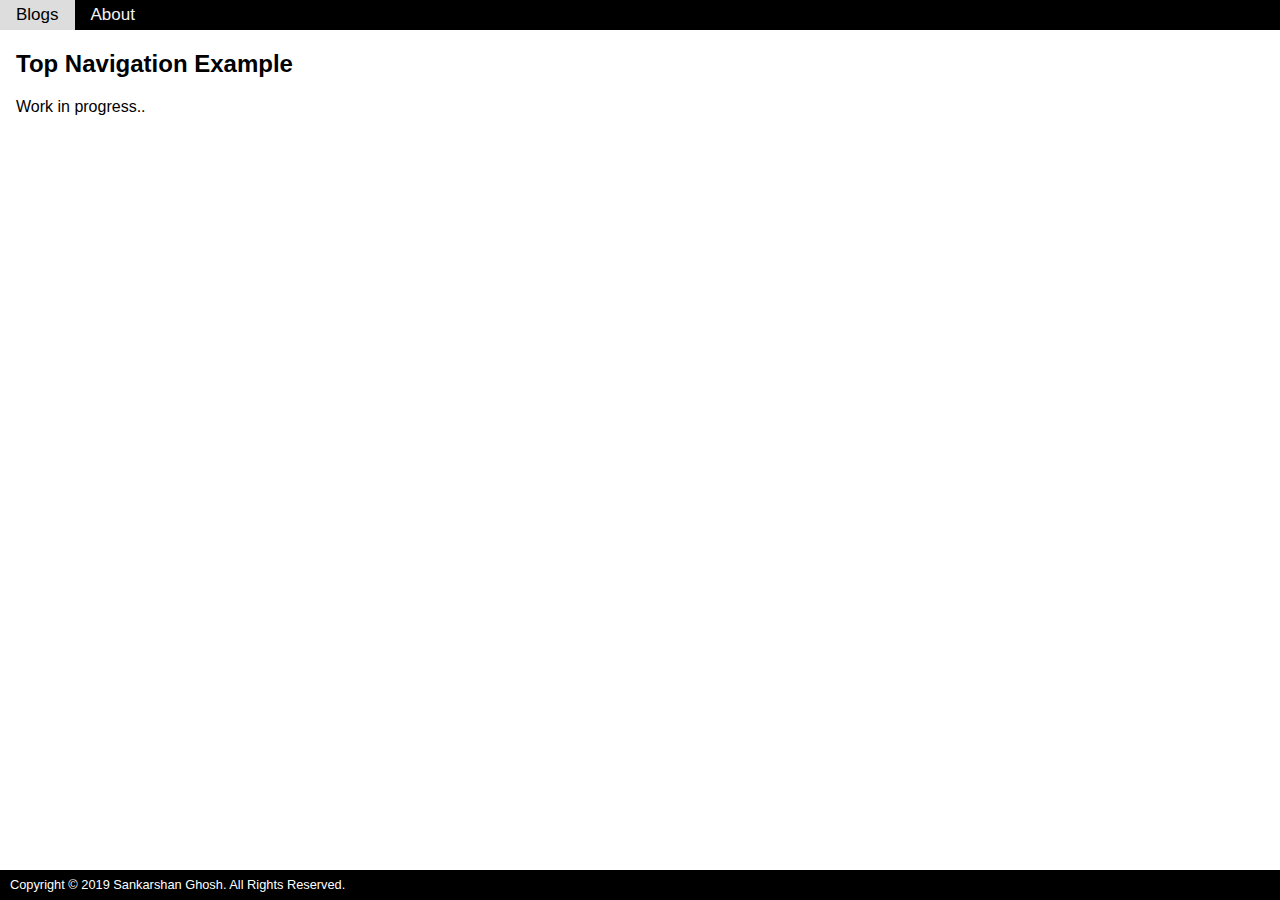
<file: blog.html>
<!DOCTYPE html>
<html>
    <head>
        <meta name="viewport" content="width=device-width, initial-scale=1">
        <link rel="stylesheet" href="./css/blog.css">
    </head>
    
    <body>
        <div class="blog_navbar">
            <a href="#blogs">Blogs</a>
            <a href="#about">About</a>
        </div>

        <div style="padding-left:16px">
            <h2>Top Navigation Example</h2>
            <p>Work in progress..</p>
        </div>

        <div id="footer">
            Copyright &copy; 2019 Sankarshan Ghosh. All Rights Reserved.
        </div>
    </body>
</html>
</file>
<file: css/blog.css>
body {
    margin: 0;
    font-family: Arial, Helvetica, sans-serif;
}
  
.blog_navbar {
    overflow: hidden;
    background-color: black;
}
  
.blog_navbar a {
    float: left;
    color: #f2f2f2;
    text-align: center;
    padding: 5px 16px;
    text-decoration: none;
    font-size: 17px;
}
  
.blog_navbar a:hover {
    background-color: #ddd;
    color: black;
}
  
.blog_navbar a.active {
    background-color: #4CAF50;
    color: white;
}

#footer {
    background: #000000 no-repeat 100% 0;
    
    position: fixed;
    color: #fff;
    font-size: 0.8em;
    bottom: 0; 
    width: 100%;  
    height: 10px; 
    padding: 10px;
    line-height: 10px;
    clear: both;
}
    
#footer a { text-decoration: none; color: #A2AFBF; border-bottom: 1px dashed #A2AFBF; }
</file>
